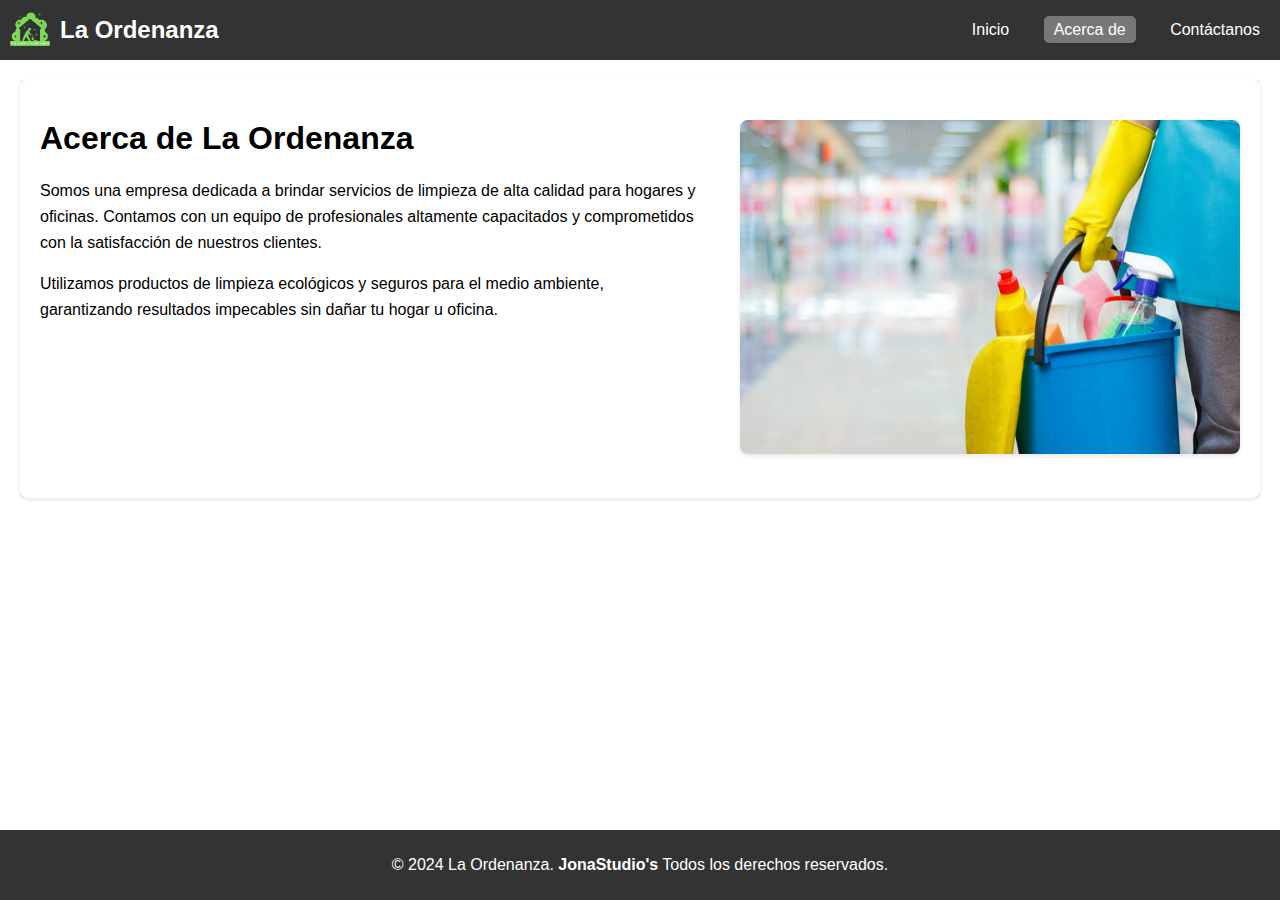
<file: about.html>
<!DOCTYPE html>
<html lang="es">
<head>
  <meta charset="UTF-8">
  <meta name="viewport" content="width=device-width, initial-scale=1.0">
  <title>Acerca de - La Ordenanza</title>
  <link rel="stylesheet" href="styles.css">
</head>
<body>
  <header>
    <nav>
      <div class="logo">
        <img src="logo.png" alt="Logo de La Ordenanza">
        La Ordenanza
      </div>
      <div class="nav-links">
        <a href="index.html">Inicio</a>
        <a href="about.html" class="active">Acerca de</a>
        <a href="contact.html">Contáctanos</a>
      </div>
    </nav>
  </header>

  <main>
    <section class="about">
      <div class="about-content">
        <div class="about-text">
          <h1>Acerca de La Ordenanza</h1>
          <p>Somos una empresa dedicada a brindar servicios de limpieza de alta calidad para hogares y oficinas. Contamos con un equipo de profesionales altamente capacitados y comprometidos con la satisfacción de nuestros clientes.</p>
          <p>Utilizamos productos de limpieza ecológicos y seguros para el medio ambiente, garantizando resultados impecables sin dañar tu hogar u oficina.</p>
        </div>
        <div class="about-image">
          <img src="images/about-image.jpg" alt="Imagen sobre La Ordenanza">
        </div>
      </div>
    </section>
  </main>

  <footer>
    <p>&copy; 2024 La Ordenanza. <strong>JonaStudio's</strong> Todos los derechos reservados.</p>
  </footer>

  <script src="script.js"></script>
</body>
</html>
</file>
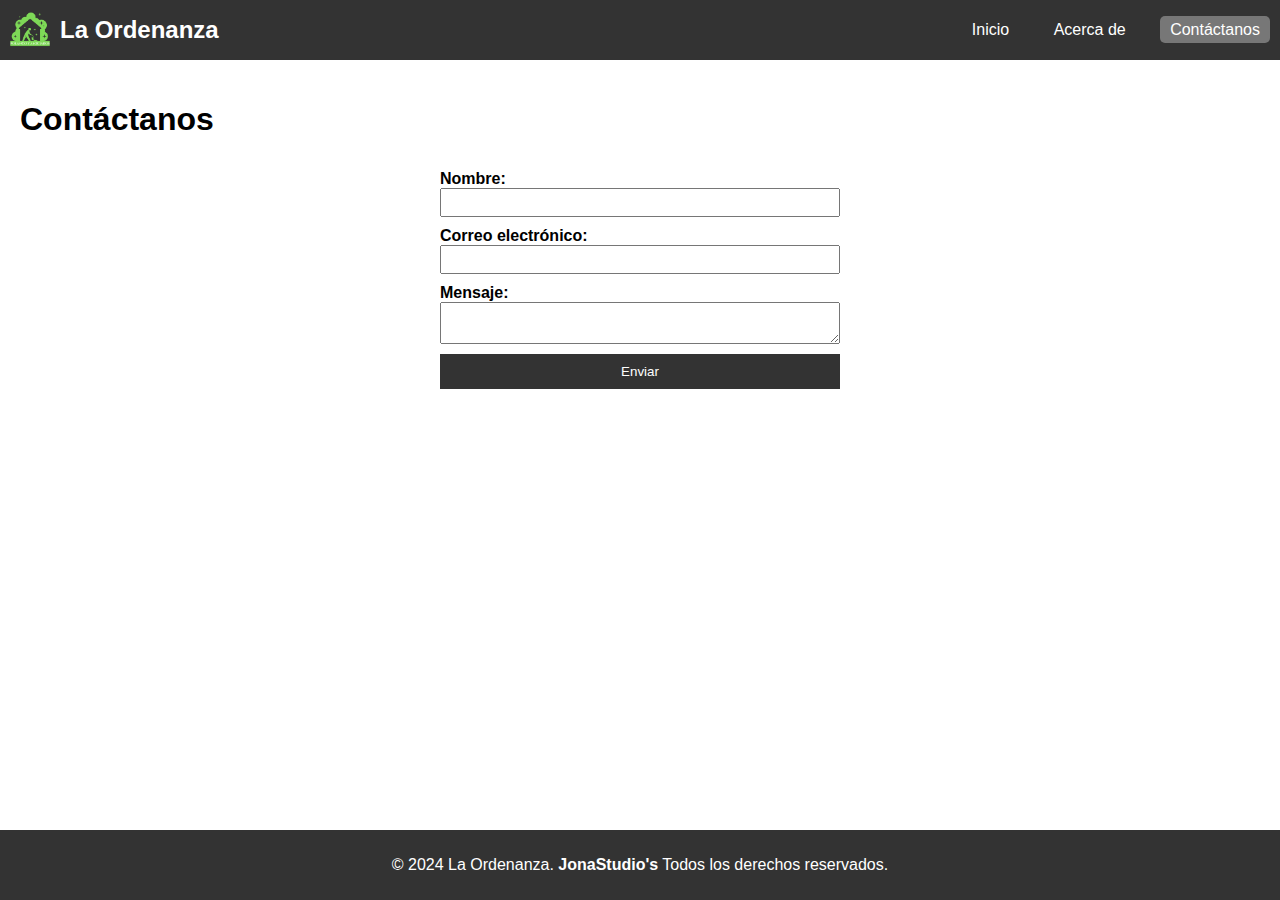
<file: contact.html>
<!DOCTYPE html>
<html lang="es">
<head>
  <meta charset="UTF-8">
  <meta name="viewport" content="width=device-width, initial-scale=1.0">
  <title>Contáctanos - La Ordenanza</title>
  <link rel="stylesheet" href="styles.css">
</head>
<body>
  <header>
    <nav>
      <div class="logo">
        <img src="logo.png" alt="Logo de La Ordenanza">
        La Ordenanza
      </div>
      <div class="nav-links">
        <a href="index.html">Inicio</a>
        <a href="about.html">Acerca de</a>
        <a href="contact.html" class="active">Contáctanos</a>
      </div>
    </nav>
  </header>

  <main>
    <section class="contact">
      <h1>Contáctanos</h1>
      <form>
        <label for="name">Nombre:</label>
        <input type="text" id="name" name="name" required>

        <label for="email">Correo electrónico:</label>
        <input type="email" id="email" name="email" required>

        <label for="message">Mensaje:</label>
        <textarea id="message" name="message" required></textarea>

        <button type="submit">Enviar</button>
      </form>
    </section>
  </main>

  <footer>
    <p>&copy; 2024 La Ordenanza. <strong>JonaStudio's</strong> Todos los derechos reservados.</p>
  </footer>

  <script src="script.js"></script>
</body>
</html>
</file>
<file: styles.css>
/* Estilos generales */
html, body {
  height: 100%;
  margin: 0;
  padding: 0;
}

body {
  font-family: Arial, sans-serif;
  display: flex;
  flex-direction: column;
}

/* Estilos para el encabezado y la navegación */
header {
  background-color: #333;
  color: #fff;
  padding: 10px;
}

nav {
  display: flex;
  justify-content: space-between;
  align-items: center;
}

.logo {
  font-size: 24px;
  font-weight: bold;
  display: flex;
  align-items: center;
}

.logo img {
  width: 30px;
  margin-right: 10px;
  vertical-align: middle;
}

@media (min-width: 768px) {
  .logo img {
    width: 40px;
  }
}

.nav-links a {
  color: #fff;
  text-decoration: none;
  margin-left: 20px;
  padding: 5px 10px;
  border-radius: 5px;
  transition: background-color 0.3s ease;
}

.nav-links a:hover {
  background-color: #555;
}

.nav-links a.active {
  background-color: #777;
}

/* Estilos para el contenido principal */
main {
  flex: 1 0 auto;
  padding: 20px;
}

.hero {
  text-align: center;
  padding: 40px;
  background-color: #f2f2f2;
}

.swiper {
  width: 100%;
  height: 400px;
}

.swiper-slide {
  text-align: center;
  display: flex;
  justify-content: center;
  align-items: center;
}

.swiper-slide img {
  max-width: 100%;
  max-height: 100%;
  object-fit: contain;
}

.services {
  margin-top: 40px;
  text-align: center;
}

.services h2 {
  margin-bottom: 20px;
}

.services p {
  max-width: 800px;
  margin: 0 auto 30px;
  line-height: 1.5;
}

.service-cards {
  display: flex;
  flex-wrap: wrap;
  justify-content: center;
  gap: 20px;
}

.service-card {
  max-width: 300px;
  background-color: #f5f5f5;
  border-radius: 8px;
  box-shadow: 0 2px 4px rgba(0, 0, 0, 0.1);
  overflow: hidden;
  transition: transform 0.3s ease;
}

.service-card:hover {
  transform: translateY(-5px);
}

.service-card img {
  width: 100%;
  height: 200px;
  object-fit: cover;
}

.service-card h3 {
  margin: 16px;
  font-size: 20px;
}

.service-card p {
  margin: 0 16px 16px;
  font-size: 14px;
  line-height: 1.5;
}

.about {
  background-color: #f5f5f5;
}

.about-content {
  display: flex;
  flex-wrap: wrap;
  justify-content: center;
  gap: 40px;
  max-width: 1200px;
  margin: 0 auto;
  padding: 40px 20px;
  background-color: #fff;
  box-shadow: 0 2px 4px rgba(0, 0, 0, 0.1);
  border-radius: 8px;
}

.about-text {
  flex: 1 1 500px;
}

.about-text h1 {
  margin-top: 0;
}

.about-text p {
  line-height: 1.6;
}

.about-image {
  flex: 1 1 400px;
  max-width: 500px;
}

.about-image img {
  width: 100%;
  height: auto;
  border-radius: 8px;
  box-shadow: 0 2px 4px rgba(0, 0, 0, 0.1);
}

.contact form {
  display: flex;
  flex-direction: column;
  max-width: 400px;
  margin: 0 auto;
}

.contact label {
  font-weight: bold;
  margin-top: 10px;
}

.contact input,
.contact textarea {
  padding: 5px;
}

.contact button {
  margin-top: 10px;
  padding: 10px;
  background-color: #333;
  color: #fff;
  border: none;
  cursor: pointer;
}

/* Estilos para el pie de página */
footer {
  background-color: #333;
  color: #fff;
  text-align: center;
  padding: 10px;
  flex-shrink: 0;
}
</file>
